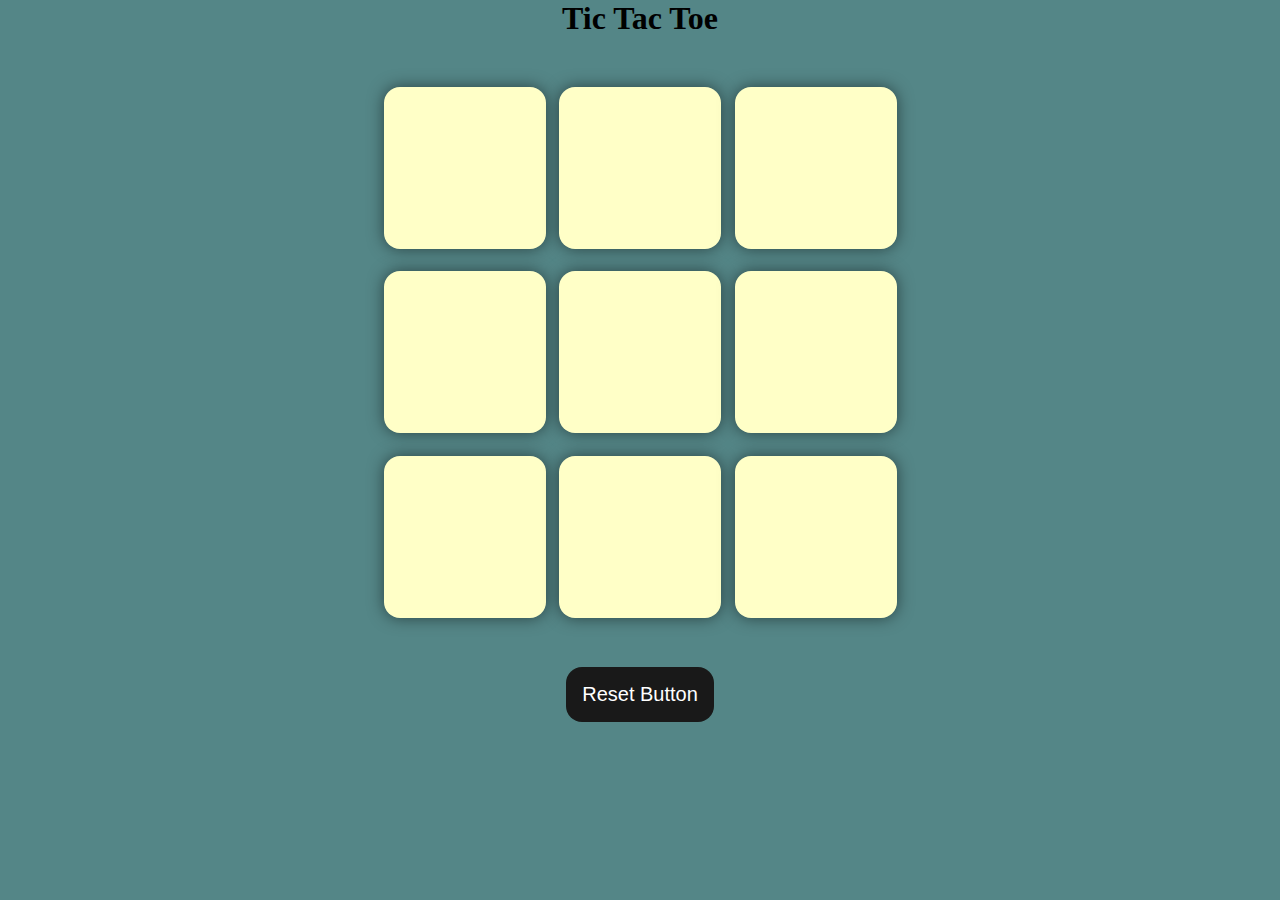
<file: index.html>
<!DOCTYPE html>
<html lang="en">
<head>
    <meta charset="UTF-8">
    <meta name="viewport" content="width=device-width, initial-scale=1.0">
    <title>Tic tac Toe Game</title>
    <link rel="stylesheet" href="style.css">
    
</head>
<body>
  <div class="msg-container hide">
    <p id="msg">Winner</p>
    <button id="newgame">New Game</button>
  </div>
    <main>
        <h1>Tic Tac Toe</h1>
        <div class="container">
          <div class="game">
            <button class="box"></button>
            <button class="box"></button>
            <button class="box"></button>
            <button class="box"></button>
            <button class="box"></button>
            <button class="box"></button>
            <button class="box"></button>
            <button class="box"></button>
            <button class="box"></button>
          </div>
        </div>
        <button id="resetbtn">Reset Button</button>
    </main>
    <script src="javascript.js"></script>
</body>
</html>
</file>
<file: style.css>
*{
    margin: 0;
    padding: 0;
}
body{
    background-color: #548687;
    text-align: center;
}
.container{
    height: 70vh;
    display: flex;
    justify-content: center;
    align-items: center;

}
.game{
    height: 60vmin;
    width: 60vmin;
    display: flex;
    flex-wrap: wrap;
    justify-content: center;
    align-items: center;
    gap: 1.5vmin;
}
.box{
    height: 18vmin;
    width: 18vmin;
    border-radius: 1rem;
    border: none;
    box-shadow: 0 0 1rem rgba(0,0,0,0.5);
    font-size: 8vmin;
   
    background-color: #ffffc7;
}

#resetbtn{
    padding: 1rem;
    font-size: 1.25rem;
    background-color: #191919;
    color: #fff;
    border-radius: 1rem;
    border: none;
}
#newgame{
    padding: 1rem;
    font-size: 1.25rem;
    background-color: #191919;
    color: #fff;
    border-radius: 1rem;
    border: none;
}
#msg{
    color: #ffffc7;
    font-size: 8vmin;

}
.msg-container{
    height: 30vmin;
}
.hide{
    display: none;
}
</file>
